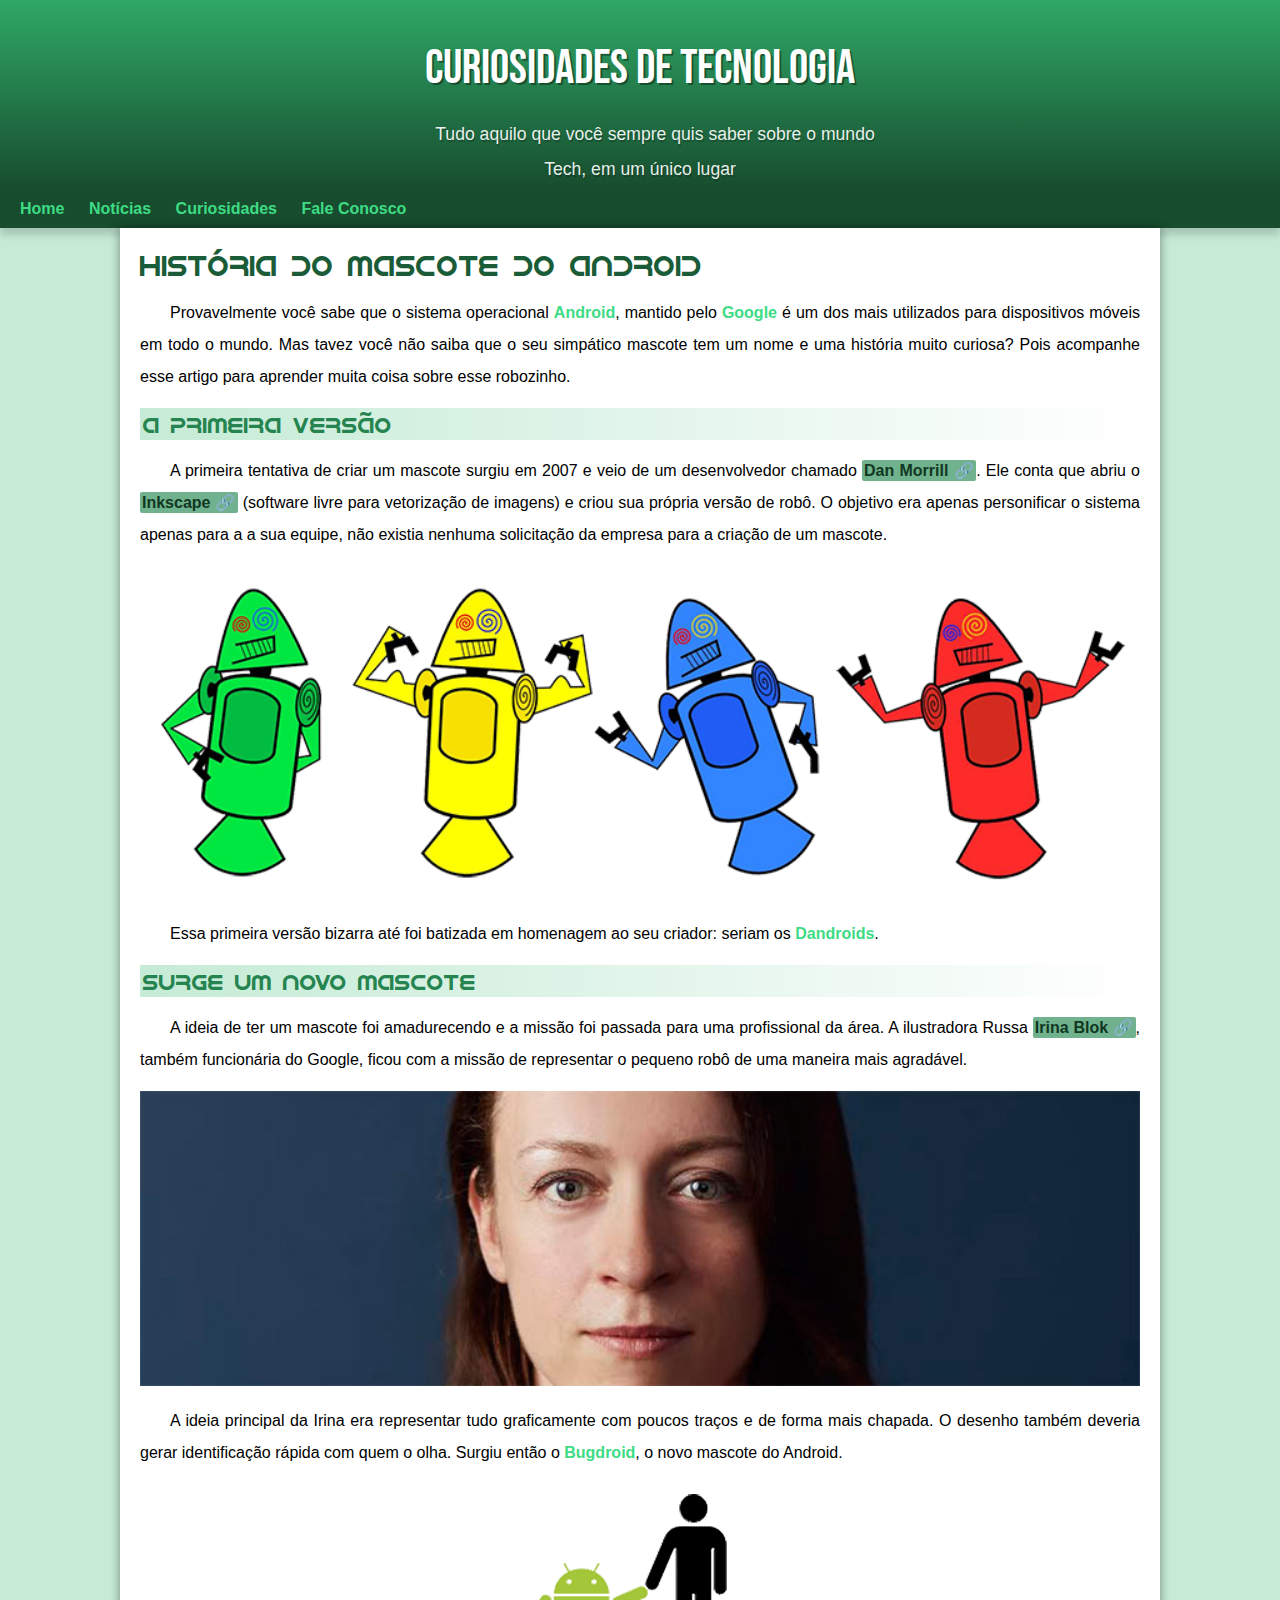
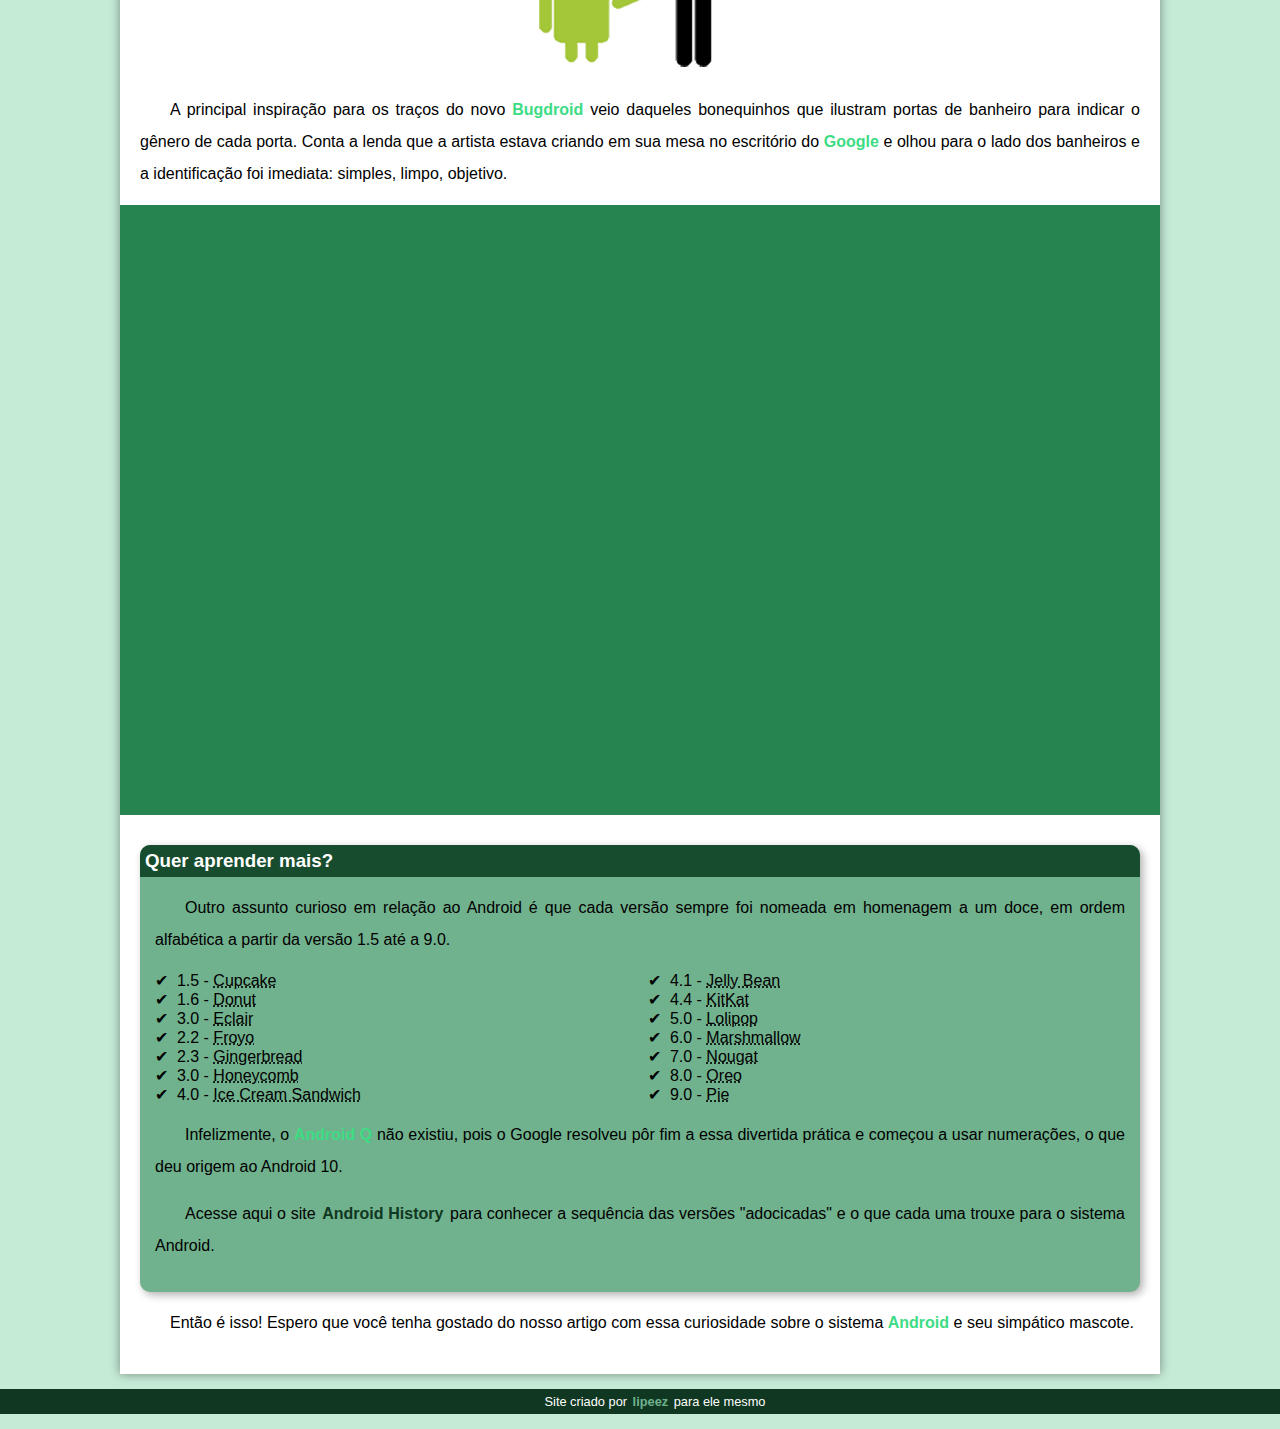
<file: index.html>
<!DOCTYPE html>
<html lang="pt-br">
<head>
    <meta charset="UTF-8">
    <meta name="viewport" content="width=device-width, initial-scale=1.0">
    <title>Como surgiu o mascote do Android?</title>
    <link rel="shortcut icon" href="imagens/favicon.ico" type="image/x-icon">
    <link rel="stylesheet" href="estilo/style.css">
</head>
<body>
    <header>
        <h1>Curiosidades de Tecnologia</h1>
        <p>Tudo aquilo que você sempre quis saber sobre o mundo Tech, em um único lugar</p>
    </header>
    <nav>
        <a href="#">Home</a>
        <a href="#">Notícias</a>
        <a href="#">Curiosidades</a>
        <a href="#">Fale Conosco</a>
    </nav>
    <main>
        <article>
            <h1>História do Mascote do Android</h1>

            <p>Provavelmente você sabe que o sistema operacional <strong>Android</strong>, mantido pelo <strong>Google</strong> é um dos mais utilizados para dispositivos móveis em todo o mundo. Mas tavez você não saiba que o seu simpático mascote tem um nome e uma história muito curiosa? Pois acompanhe esse artigo para aprender muita coisa sobre esse robozinho.</p>

            <h2>A primeira versão</h2>

            <p>A primeira tentativa de criar um mascote surgiu em 2007 e veio de um desenvolvedor chamado <a href="https://androidcommunity.com/dan-morrill-shows-us-the-android-mascot-that-almost-was-20130103/" target="_blank" class="externo">Dan Morrill</a>. Ele conta que abriu o <a href="https://inkscape.org/pt-br/" target="_blank" class="externo">Inkscape</a> (software livre para vetorização de imagens) e criou sua própria versão de robô. O objetivo era apenas personificar o sistema apenas para a a sua equipe, não existia nenhuma solicitação da empresa para a criação de um mascote.</p>
        <picture>
            <source media="(max-width:600px)" srcset="imagens/dan-droids-pq.png">
            <img src="imagens/dan-droids.png" alt="Primeiro mascote do Android">
        </picture>
            <p>Essa primeira versão bizarra até foi batizada em homenagem ao seu criador: seriam os <strong>Dandroids</strong>.</p>

            <h2>Surge um novo mascote</h2>

            <p>A ideia de ter um mascote foi amadurecendo e a missão foi passada para uma profissional da área. A ilustradora Russa <a href="https://www.irinablok.com/" target="_blank" class="externo">Irina Blok</a>, também funcionária do Google, ficou com a missão de representar o pequeno robô de uma maneira mais agradável.</p>
        <picture>
            <source media="(max-width:600px)" srcset="imagens/irina-blok-pq.jpg">
            <img src="imagens/irina-blok.jpg" alt="Iriana Blok, criadora do Bugdroid">
        </picture>

            <p>A ideia principal da Irina era representar tudo graficamente com poucos traços e de forma mais chapada. O desenho também deveria gerar identificação rápida com quem o olha. Surgiu então o <strong>Bugdroid</strong>, o novo mascote do Android.</p>

            <img src="imagens/bugdroid.png" alt="Bugdroid" class="pequena">

            <p>A principal inspiração para os traços do novo <strong>Bugdroid</strong> veio daqueles bonequinhos que ilustram portas de banheiro para indicar o gênero de cada porta. Conta a lenda que a artista estava criando em sua mesa no escritório do <strong>Google</strong> e olhou para o lado dos banheiros e a identificação foi imediata: simples, limpo, objetivo.</p>
        <div class="video">
            <iframe width="560" height="315" src="https://www.youtube-nocookie.com/embed/l2UDgpLz20M?si=_clAhMRu9kuXpUzQ" title="YouTube video player" frameborder="0" allow="accelerometer; autoplay; clipboard-write; encrypted-media; gyroscope; picture-in-picture; web-share" referrerpolicy="strict-origin-when-cross-origin" allowfullscreen></iframe>
        </div>
         <aside>   
            <h3>Quer aprender mais?</h3> 

            <p>Outro assunto curioso em relação ao Android é que cada versão sempre foi nomeada em homenagem a um doce, em ordem alfabética a partir da versão 1.5 até a 9.0.</p>

            <ul>
            <li>1.5 - <abbr title="Bolo de Copo">Cupcake</abbr></li>
            <li>1.6 - <abbr title="Rosquinha">Donut</abbr></li>
            <li>3.0 - <abbr title="Bomba">Eclair</abbr></li>
            <li>2.2 - <abbr title="Iorgute Congelado">Froyo</abbr></li>
            <li>2.3 - <abbr title="Biscoito de Gengibre">Gingerbread</abbr></li>
            <li>3.0 - <abbr title="Favp de Mel">Honeycomb</abbr></li>
            <li>4.0 - <abbr title="Sanduiche de Sorvete">Ice Cream Sandwich</abbr></li>
            <li>4.1 - <abbr title="Jujuba">Jelly Bean</abbr></li>
            <li>4.4 - <abbr title="KitKat">KitKat</abbr></li>
            <li>5.0 - <abbr title="Pirulito">Lolipop</abbr></li>
            <li>6.0 - <abbr title="Marshmallow">Marshmallow</abbr></li>
            <li>7.0 - <abbr title="Torrone">Nougat</abbr></li>
            <li>8.0 - <abbr title="Oreo">Oreo</abbr></li>
            <li>9.0 - <abbr title="Torta">Pie</abbr></li>
            </ul>

            <p>Infelizmente, o <strong>Android Q</strong> não existiu, pois o Google resolveu pôr fim a essa divertida prática e começou a usar numerações, o que deu origem ao Android 10.</p>

            <p>Acesse aqui o site <a href="https://www.android.com/intl/pt_pt/what-is-android/" target="_blank">Android History</a> para conhecer a sequência das versões "adocicadas" e o que cada uma trouxe para o sistema Android.</p>

        </aside>
            <p>Então é isso! Espero que você tenha gostado do nosso artigo com essa curiosidade sobre o sistema <strong>Android</strong> e seu simpático mascote.</p>
        </article>
    </main>
    <footer>
        <p>Site criado por <a href="https://www.instagram.com/lipeez_s2/" target="_blank">lipeez</a> para ele mesmo</p>
    </footer>
</body>
</html>
</file>
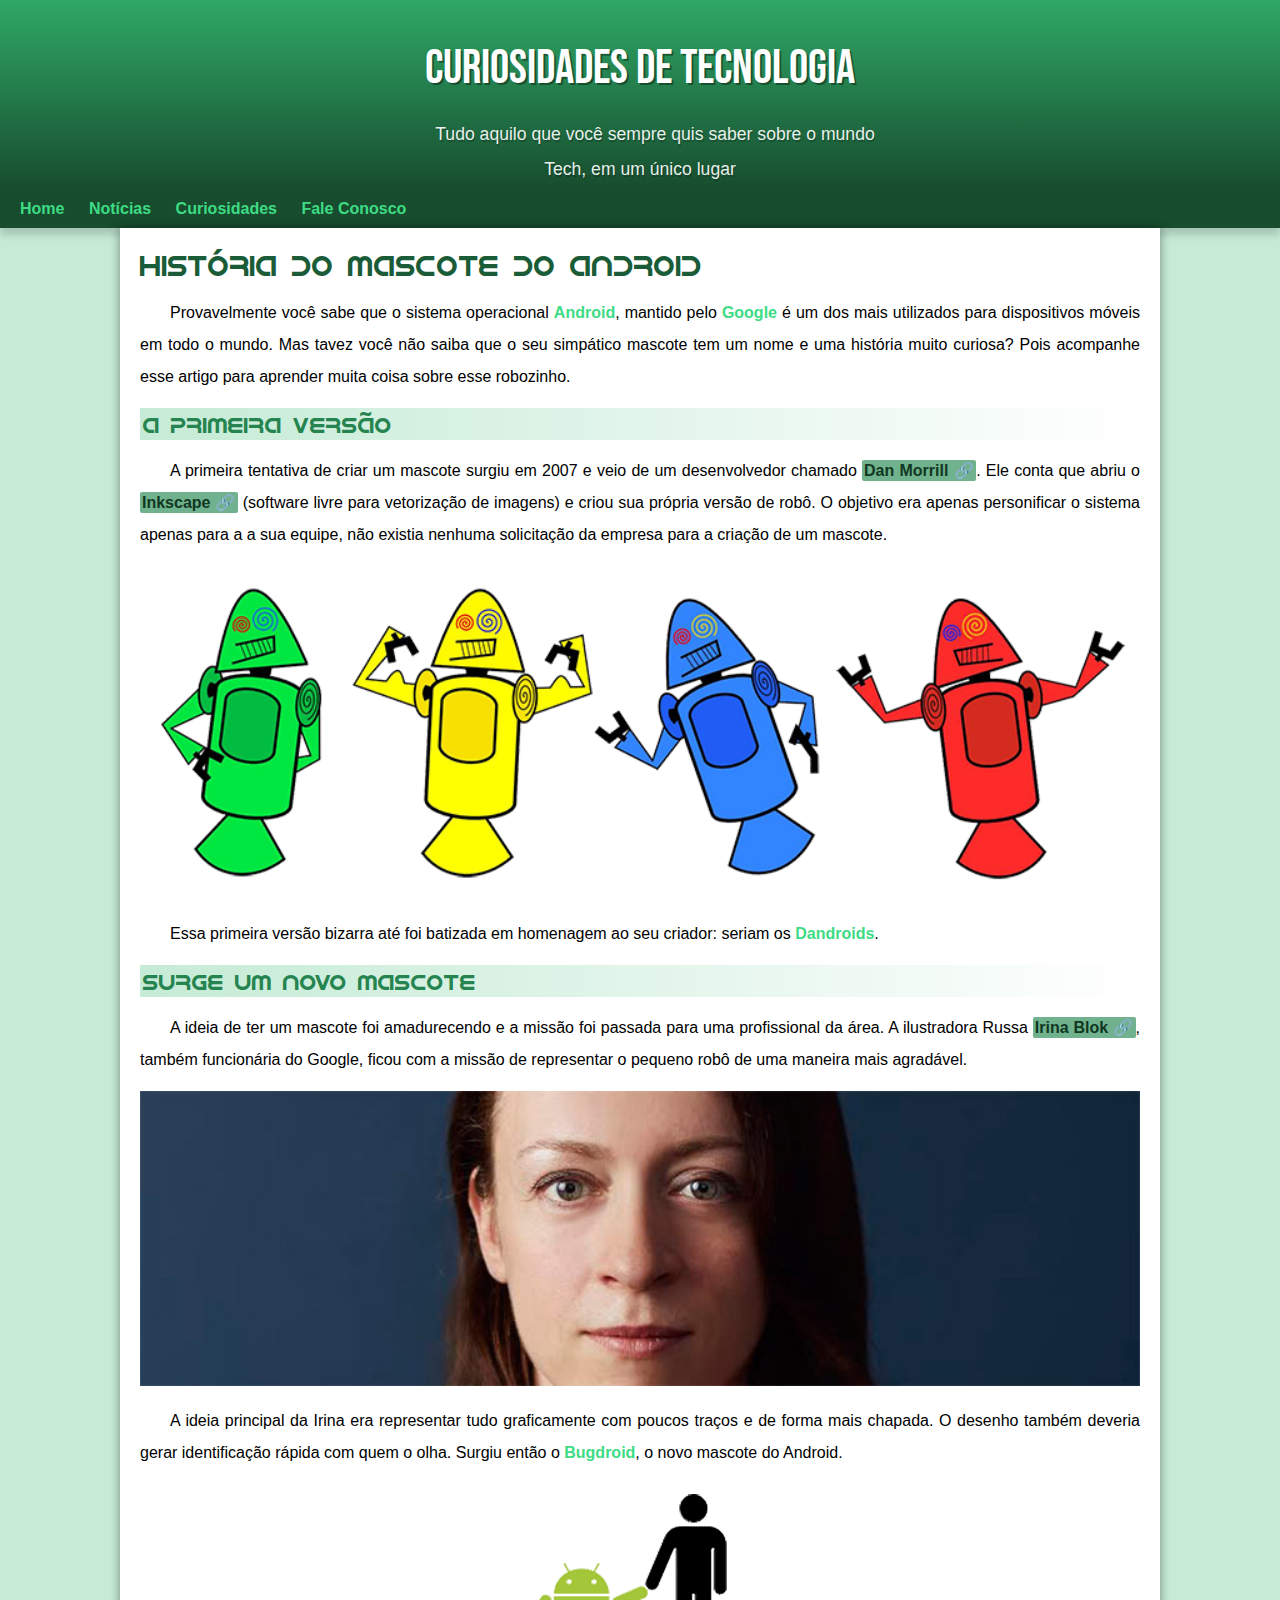
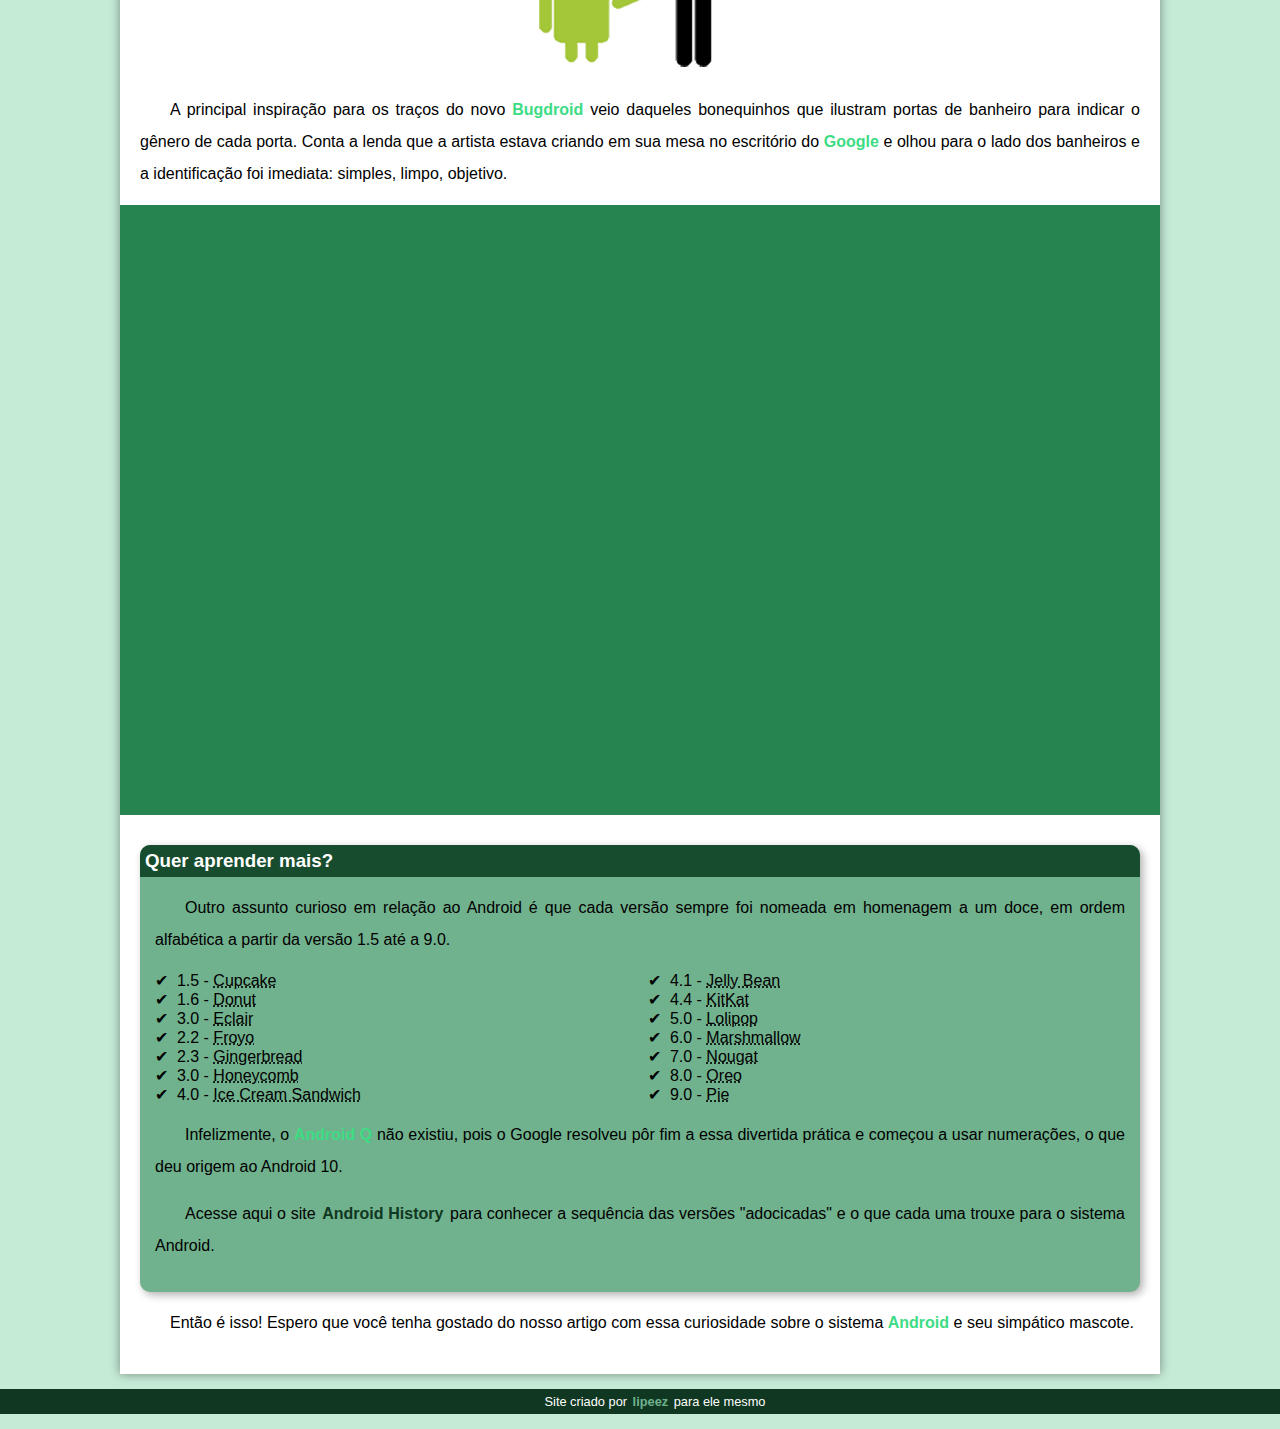
<file: index.html.html>
<!DOCTYPE html>
<html lang="pt-br">
<head>
    <meta charset="UTF-8">
    <meta name="viewport" content="width=device-width, initial-scale=1.0">
    <title>Como surgiu o mascote do Android?</title>
    <link rel="shortcut icon" href="imagens/favicon.ico" type="image/x-icon">
    <link rel="stylesheet" href="estilo/style.css">
</head>
<body>
    <header>
        <h1>Curiosidades de Tecnologia</h1>
        <p>Tudo aquilo que você sempre quis saber sobre o mundo Tech, em um único lugar</p>
    </header>
    <nav>
        <a href="#">Home</a>
        <a href="#">Notícias</a>
        <a href="#">Curiosidades</a>
        <a href="#">Fale Conosco</a>
    </nav>
    <main>
        <article>
            <h1>História do Mascote do Android</h1>

            <p>Provavelmente você sabe que o sistema operacional <strong>Android</strong>, mantido pelo <strong>Google</strong> é um dos mais utilizados para dispositivos móveis em todo o mundo. Mas tavez você não saiba que o seu simpático mascote tem um nome e uma história muito curiosa? Pois acompanhe esse artigo para aprender muita coisa sobre esse robozinho.</p>

            <h2>A primeira versão</h2>

            <p>A primeira tentativa de criar um mascote surgiu em 2007 e veio de um desenvolvedor chamado <a href="https://androidcommunity.com/dan-morrill-shows-us-the-android-mascot-that-almost-was-20130103/" target="_blank" class="externo">Dan Morrill</a>. Ele conta que abriu o <a href="https://inkscape.org/pt-br/" target="_blank" class="externo">Inkscape</a> (software livre para vetorização de imagens) e criou sua própria versão de robô. O objetivo era apenas personificar o sistema apenas para a a sua equipe, não existia nenhuma solicitação da empresa para a criação de um mascote.</p>
        <picture>
            <source media="(max-width:600px)" srcset="imagens/dan-droids-pq.png">
            <img src="imagens/dan-droids.png" alt="Primeiro mascote do Android">
        </picture>
            <p>Essa primeira versão bizarra até foi batizada em homenagem ao seu criador: seriam os <strong>Dandroids</strong>.</p>

            <h2>Surge um novo mascote</h2>

            <p>A ideia de ter um mascote foi amadurecendo e a missão foi passada para uma profissional da área. A ilustradora Russa <a href="https://www.irinablok.com/" target="_blank" class="externo">Irina Blok</a>, também funcionária do Google, ficou com a missão de representar o pequeno robô de uma maneira mais agradável.</p>
        <picture>
            <source media="(max-width:600px)" srcset="imagens/irina-blok-pq.jpg">
            <img src="imagens/irina-blok.jpg" alt="Iriana Blok, criadora do Bugdroid">
        </picture>

            <p>A ideia principal da Irina era representar tudo graficamente com poucos traços e de forma mais chapada. O desenho também deveria gerar identificação rápida com quem o olha. Surgiu então o <strong>Bugdroid</strong>, o novo mascote do Android.</p>

            <img src="imagens/bugdroid.png" alt="Bugdroid" class="pequena">

            <p>A principal inspiração para os traços do novo <strong>Bugdroid</strong> veio daqueles bonequinhos que ilustram portas de banheiro para indicar o gênero de cada porta. Conta a lenda que a artista estava criando em sua mesa no escritório do <strong>Google</strong> e olhou para o lado dos banheiros e a identificação foi imediata: simples, limpo, objetivo.</p>
        <div class="video">
            <iframe width="560" height="315" src="https://www.youtube-nocookie.com/embed/l2UDgpLz20M?si=_clAhMRu9kuXpUzQ" title="YouTube video player" frameborder="0" allow="accelerometer; autoplay; clipboard-write; encrypted-media; gyroscope; picture-in-picture; web-share" referrerpolicy="strict-origin-when-cross-origin" allowfullscreen></iframe>
        </div>
         <aside>   
            <h3>Quer aprender mais?</h3> 

            <p>Outro assunto curioso em relação ao Android é que cada versão sempre foi nomeada em homenagem a um doce, em ordem alfabética a partir da versão 1.5 até a 9.0.</p>

            <ul>
            <li>1.5 - <abbr title="Bolo de Copo">Cupcake</abbr></li>
            <li>1.6 - <abbr title="Rosquinha">Donut</abbr></li>
            <li>3.0 - <abbr title="Bomba">Eclair</abbr></li>
            <li>2.2 - <abbr title="Iorgute Congelado">Froyo</abbr></li>
            <li>2.3 - <abbr title="Biscoito de Gengibre">Gingerbread</abbr></li>
            <li>3.0 - <abbr title="Favp de Mel">Honeycomb</abbr></li>
            <li>4.0 - <abbr title="Sanduiche de Sorvete">Ice Cream Sandwich</abbr></li>
            <li>4.1 - <abbr title="Jujuba">Jelly Bean</abbr></li>
            <li>4.4 - <abbr title="KitKat">KitKat</abbr></li>
            <li>5.0 - <abbr title="Pirulito">Lolipop</abbr></li>
            <li>6.0 - <abbr title="Marshmallow">Marshmallow</abbr></li>
            <li>7.0 - <abbr title="Torrone">Nougat</abbr></li>
            <li>8.0 - <abbr title="Oreo">Oreo</abbr></li>
            <li>9.0 - <abbr title="Torta">Pie</abbr></li>
            </ul>

            <p>Infelizmente, o <strong>Android Q</strong> não existiu, pois o Google resolveu pôr fim a essa divertida prática e começou a usar numerações, o que deu origem ao Android 10.</p>

            <p>Acesse aqui o site <a href="https://www.android.com/intl/pt_pt/what-is-android/" target="_blank">Android History</a> para conhecer a sequência das versões "adocicadas" e o que cada uma trouxe para o sistema Android.</p>

        </aside>
            <p>Então é isso! Espero que você tenha gostado do nosso artigo com essa curiosidade sobre o sistema <strong>Android</strong> e seu simpático mascote.</p>
        </article>
    </main>
    <footer>
        <p>Site criado por <a href="https://www.instagram.com/lipeez_s2/" target="_blank">lipeez</a> para ele mesmo</p>
    </footer>
</body>
</html>
</file>
<file: estilo/style.css>
@charset "UTF-8";

@import url('https://fonts.googleapis.com/css2?family=Bebas+Neue&family=IBM+Plex+Mono:ital,wght@0,100;0,200;0,300;0,400;0,500;0,600;0,700;1,100;1,200;1,300;1,400;1,500;1,600;1,700&family=Knewave&display=swap');

@font-face{
    font-family: 'Android';
   src: url('../fontes/idroid.otf') format('opentype');
   font-weight: normal;
}

:root{
    --cor0: #c5ebd6;
    --cor1: #71b28e;
    --cor2: #3ddc84;
    --cor3: #2fa866;
    --cor4: #1a5c37;
    --cor5: #174c2e;
    
    --fonte-padrao: Arial, Verdana, Helvetica, sans-serif;
    --fonte-destaque: "Bebas Neue", sans-serif;
    --fonte-android: 'Android';
}

*{
   margin: 0px;
   padding: 0px;
}

body{
    background-color: #c5ebd6;
    font-family: var(--fonte-padrao);
}

header{
   background-image: linear-gradient(to bottom, #2fa866, #174c2e);
    margin: 0;
    min-height: 150px;
    padding-top: 40px;
}

header > h1{
    color: white;
    font-family: var(--fonte-destaque);
    text-align: center;
    margin-bottom: 20px;
    font-weight: normal;
    font-size: 3.0em;
    text-shadow: 2px 2px rgba(0, 0, 0, 0.373);
}

header > p{
    color: rgba(255, 255, 255, 0.912);
    text-align: center;
    font-family: var(--fonte-padrao);
    font-size: 1.1em;
    max-width: 500px;
    margin: auto;
    padding-left: 20px;
    padding-right: 20px;
    text-shadow: 1px 2px rgba(0, 0, 0, 0.222);
}

nav{
    background-color: #174c2e;
    padding: 10px;
    box-shadow: 0px 7px 7px rgba(0, 0, 0, 0.156);
}

nav > a{
    color: #3ddc84;
    padding: 10px;
    text-decoration: none;
    font-weight: bold;
    transition-duration: 0.3s;
}

nav > a:hover{
    background-color: #2fa866;
    color: #174c2e;
    border-radius: 5px;
}

main h1{
    color: #1a5c37;
    font-family: var(--fonte-android);
    font-weight: normal;
    font-size: 1.8em;
}

main h2{
    color: #268450;
    font-family: var(--fonte-android);
    font-size: 1.4em;
    font-weight: normal;
    background-image: linear-gradient(to right, #c5ebd6, transparent);
    padding: 3px;
}

main{
    background-color: white;
    max-width: 1000px;
    min-width: 300px;
    margin: auto;
    padding: 20px;
    box-shadow: 0px 0px 10px rgba(0, 0, 0, 0.41);
}

main img.pequena{
    display: block;
    margin: auto;
}

main strong{
    color: #3ddc84;
    font-weight: bolder;
}

main a{
    text-decoration: none;
    font-weight: bold;
    color: #103721;
    background-color: #71b28e;
    padding: 2px;
    border-radius: 2px;
   
}

main a:hover{
    color: #1a5c37;
    background-color: #3ddc84;
}

a.externo::after{
    content: '\00A0\1F517';
}

picture > img{
    width: 100%;
}

div.video{
    background-color: #268450;
    margin: 0px -20px 30px -20px;
    padding: 20px;
    padding-bottom: 59%;
    position: relative;
}

div.video > iframe{
    position: absolute;
    top: 5%;
    left: 5%;
    width: 90%;
    height: 90%;
}

/*iframe{
    display: block;
    margin: 30px auto 30px auto;
    padding: 5px;
    padding-bottom: 30%;
    background-color: #3ddc84;
    border-radius: 20px;
    box-shadow: 3px 3px 8px rgba(0, 0, 0, 0.289);
    position: relative;
}*/
p{
    text-align: justify;
    margin: 15px 0px;
    text-indent: 30px;
    font-size: 1em;
    line-height: 2em;
}

aside{
    background-color: var(--cor1);
    padding: 15px;
    border-radius: 10px;
    box-shadow: 3px 3px 8px rgba(0, 0, 0, 0.315);
}

aside > ul{
    list-style-type: '\2714\00A0\00A0';
    list-style-position: inside;
    columns: 2;
}

aside > h3{
    background-color: var(--cor5);
    color: white;
    margin: -15px -15px 0px -15px;
    border-radius: 10px 10px 0px 0px;
    padding: 5px;

}

footer{
    background-color: #103721;
    color: white;
}

footer > p {
    text-align: center;
    font-size: 0.8em;

}

footer  a{
    text-decoration: none;
    font-weight: bold;
    color: #71b28e;
    padding: 2px;
    border-radius: 2px;
}

footer a:hover{
    color: #c5ebd6;
}
</file>
